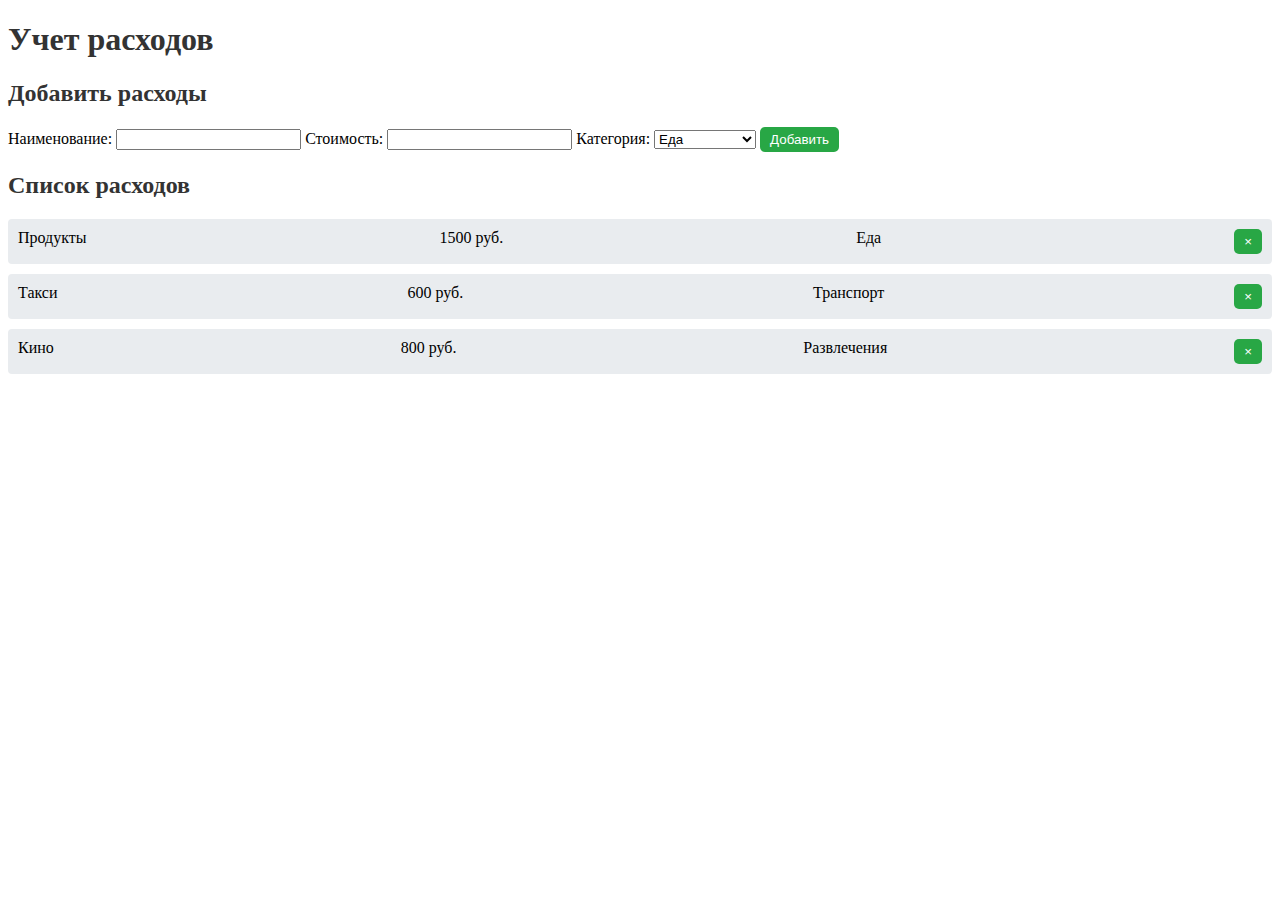
<file: index.html>
<!DOCTYPE html>
<html lang="ru">
<head>
  <meta charset="UTF-8" />
  <meta name="viewport" content="width=device-width, initial-scale=1.0" />
  <title>Учёт расходов</title>
  <link rel="stylesheet" href="styles.css" />
</head>
<body class="app">
  

  <script type="module" src="./main.js"></script>
</body>
</html>
</file>
<file: styles.css>
.container {
    max-width: 800px;
    margin: 20px auto;
    padding: 20px;
    background-color: #f4f4f4;
    border-radius: 8px;
}

h1, h2 {
    color: #333;
}

form, .expense-filter {
    margin-bottom: 20px;
}

fieldset {
    margin-top: 10px;
}

button {
    background-color: #28a745;
    color: white;
    padding: 5px 10px;
    border: none;
    border-radius: 5px;
    cursor: pointer;
}

button:hover {
    background-color: #218838;
}

ul {
    list-style-type: none;
    padding: 0;
}

li {
    display: flex;
    justify-content: space-between;
    padding: 10px;
    background-color: #e9ecef;
    margin-bottom: 10px;
    border-radius: 4px;
}
</file>
